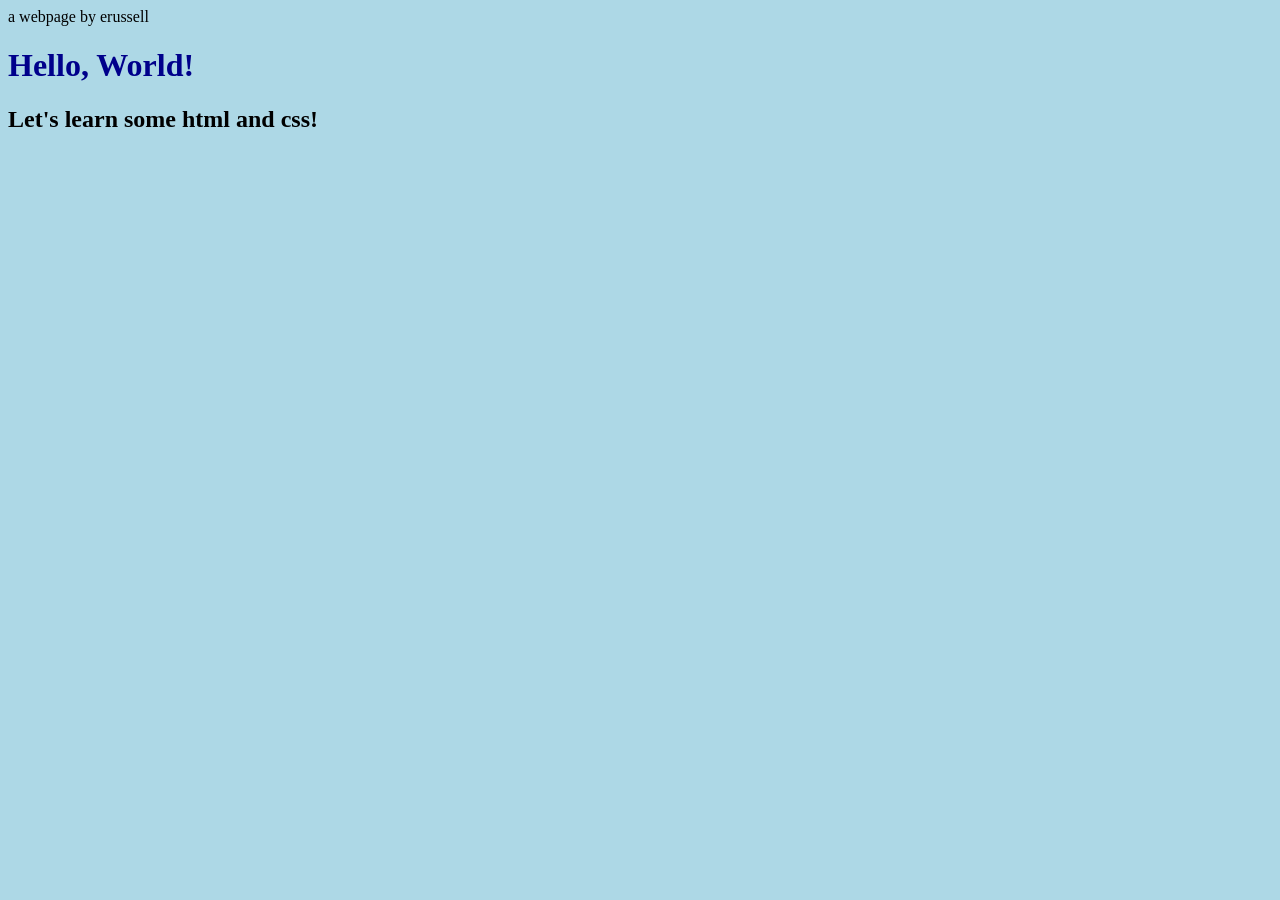
<file: index.html>
<!DOCTYPE html>
<html lang="en">

<head>
    <meta charset="UTF-8">
    <meta name="author" content="Erik Russell">
    <meta name="description" content="A webpage made for learning Web Development">
    
    <meta name="viewport" content="width=device-width, initial-scale=1.0">

    <!--enforce https-->
    <meta http-equiv="Content-Security-Policy" content="upgrade-insecure-requests;">

    <title>One webpage to rule them all</title>
    <link rel="shortcut icon" href="./src/favicon.ico" type="image/x-icon">
    <link rel="stylesheet" href="./src/style.css">
</head>

<body>
    <header>a webpage by erussell</header>
    <h1>Hello, World!</h1>
    <h2>Let's learn some html and css!</h2>
</body>

</html>
</file>
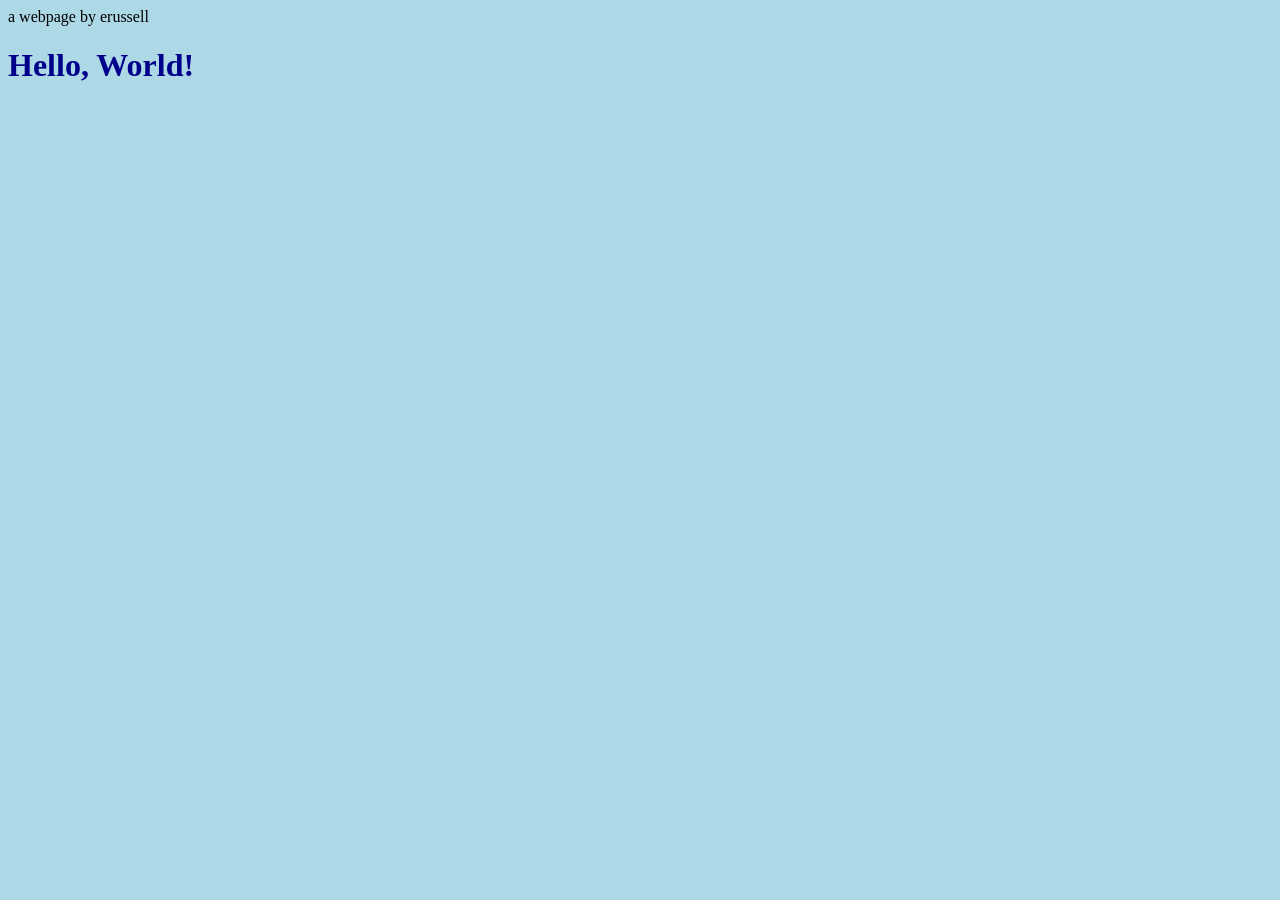
<file: playground/index.html>
<!DOCTYPE html>
<html lang="en">

<head>
    <meta charset="UTF-8">
    <meta name="viewport" content="width=device-width, initial-scale=1.0">

    <!--enforce https-->
    <meta http-equiv="Content-Security-Policy" content="upgrade-insecure-requests;">

    <title>One webpage to rule them all</title>
    <link rel="shortcut icon" href="favicon.ico" type="image/x-icon">
    <link rel="stylesheet" href="style.css">
</head>

<body>
    <header>a webpage by erussell</header>
    <h1>Hello, World!</h1>
</body>

</html>
</file>
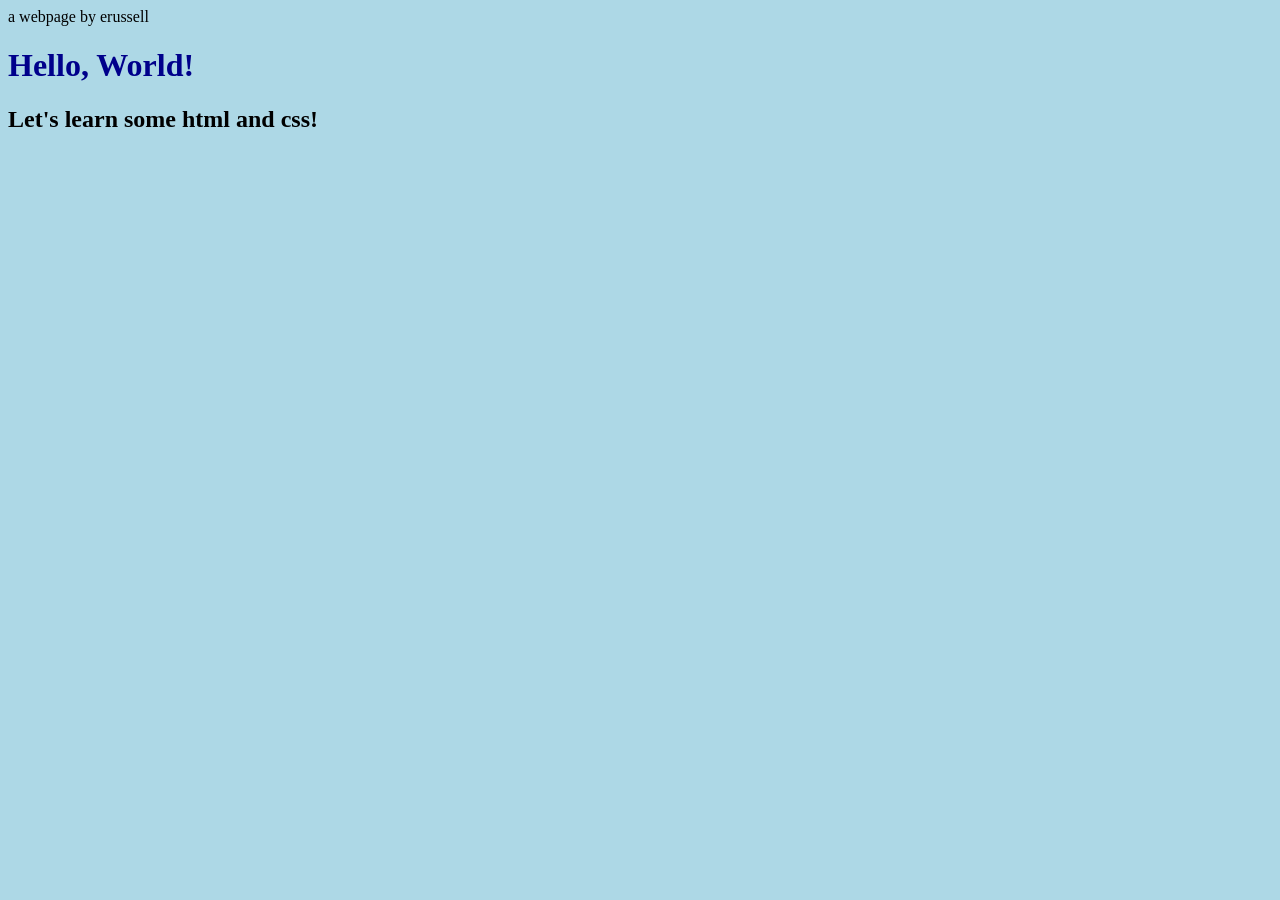
<file: www/index.html>
<!DOCTYPE html>
<html lang="en">

<head>
    <meta charset="UTF-8">
    <meta name="author" content="Erik Russell">
    <meta name="description" content="A webpage made for learning Web Development">
    
    <meta name="viewport" content="width=device-width, initial-scale=1.0">

    <!--enforce https-->
    <meta http-equiv="Content-Security-Policy" content="upgrade-insecure-requests;">

    <title>One webpage to rule them all</title>
    <link rel="shortcut icon" href="favicon.ico" type="image/x-icon">
    <link rel="stylesheet" href="style.css">
</head>

<body>
    <header>a webpage by erussell</header>
    <h1>Hello, World!</h1>
    <h2>Let's learn some html and css!</h2>
</body>

</html>
</file>
<file: src/style.css>
html {
    background-color: lightblue;
}

h1 {
    color: darkblue;
}
</file>
<file: playground/style.css>
html {
    background-color: lightblue;
}

h1 {
    color: darkblue;
}
</file>
<file: www/style.css>
html {
    background-color: lightblue;
}

h1 {
    color: darkblue;
}
</file>
